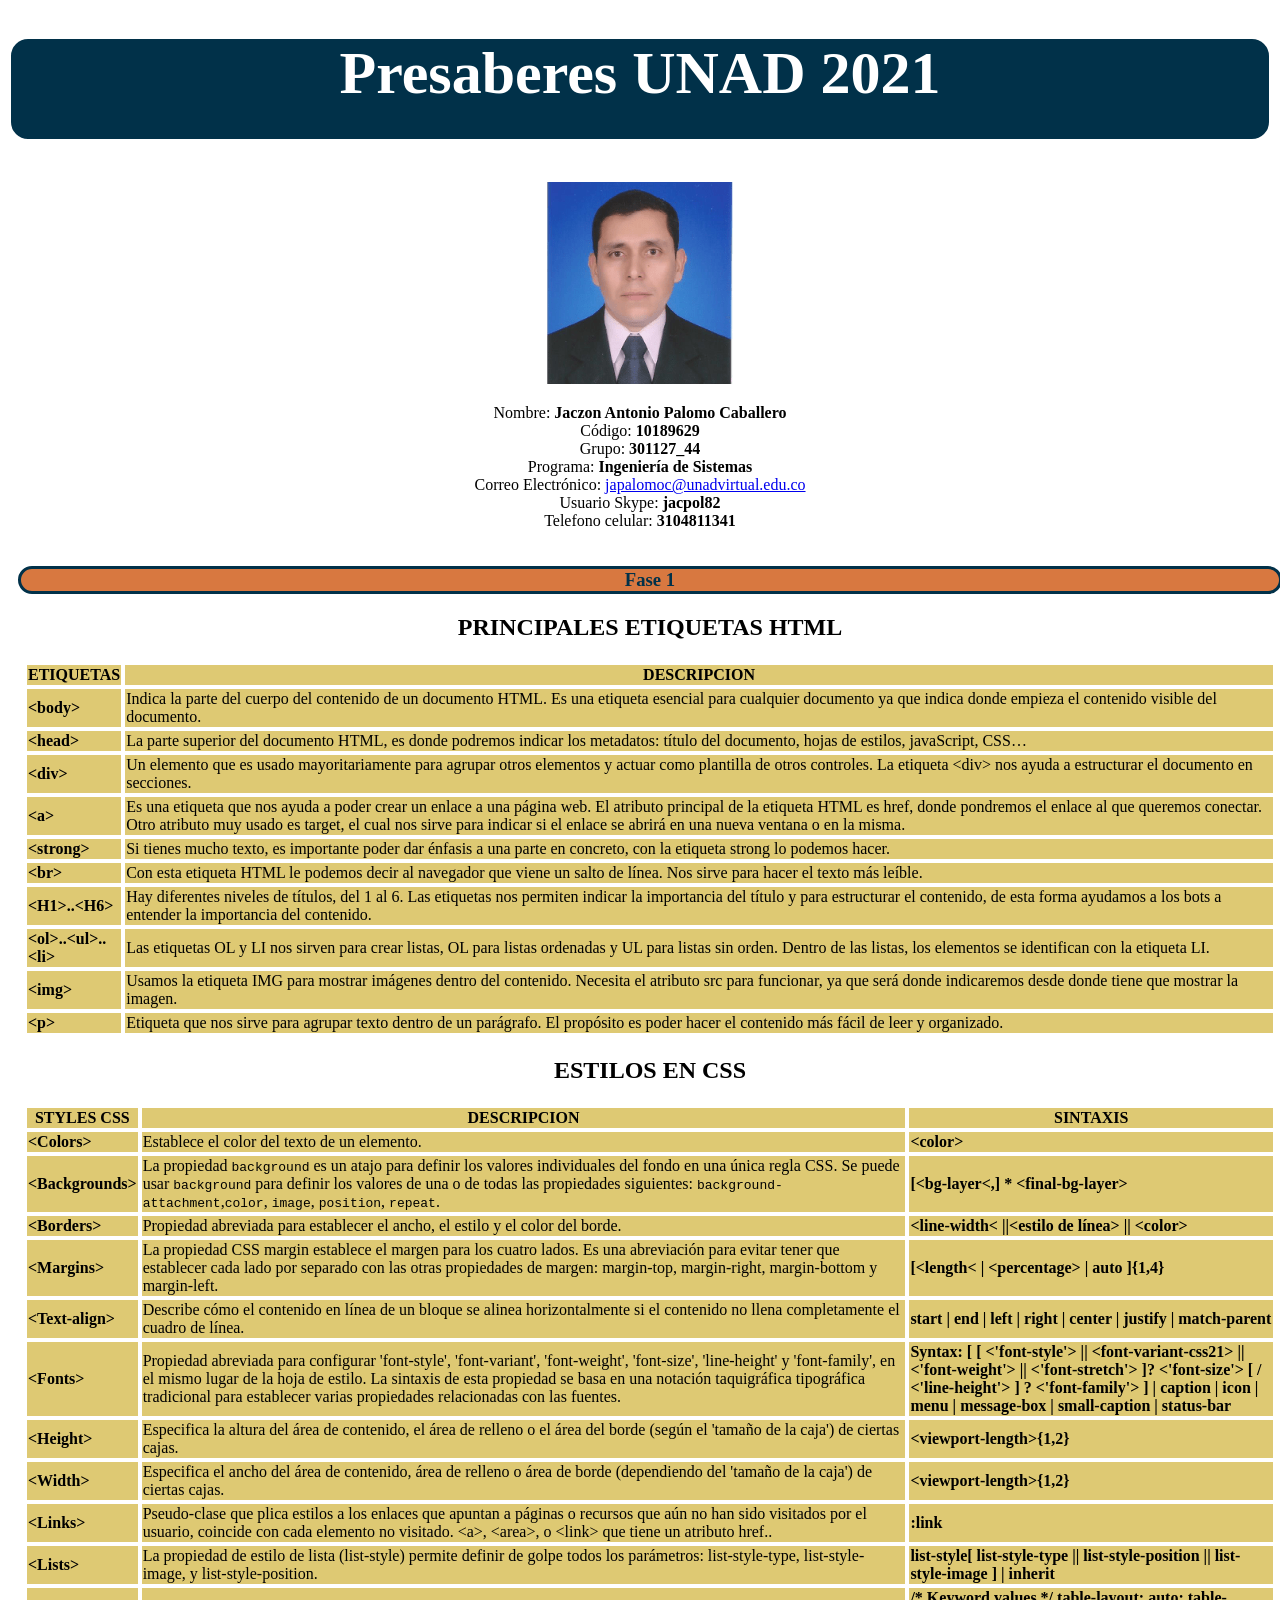
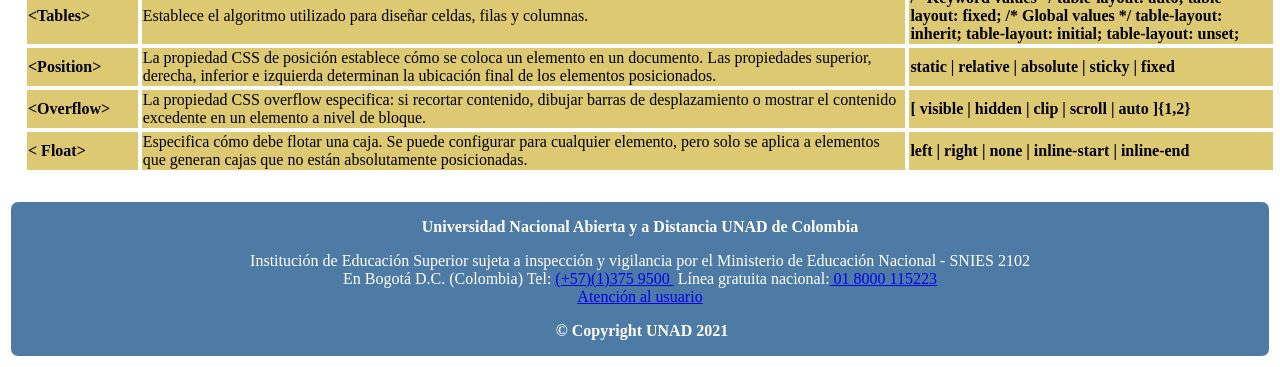
<file: index.html>
<!DOCTYPE html>
<html lang="en">
   <head>
     <title>Presaberes UNAD 2021</title>
     <meta charset="utf-8">
     <meta name=”author” content="JACZON PALOMO" />
     <meta name=”keywords” content=”multimedia” />
     <meta name="description" content="fase 1 PSW" />
     <meta http-equiv="X-UA-Compatible" content="IE=edge">
     <meta name="viewport" content="width=device-width, initial-scale=1.0">
     <!-- Bootstrap CSS -->
     <!--<link href="https://cdn.jsdelivr.net/npm/bootstrap@5.0.0-beta3/dist/css/bootstrap.min.css" rel="stylesheet"
     integrity="sha384-eOJMYsd53ii+scO/bJGFsiCZc+5NDVN2yr8+0RDqr0Ql0h+rP48ckxlpbzKgwra6" crossorigin="anonymous"> -->
     <!--  my CSS -->
     <link rel="stylesheet" href="css/style.css"> 
   </head>
   <br>
   <body>
       <header>
          <div>
              <h1 class="logo">Presaberes UNAD 2021</h1>  
          </div>

           <div class="autor" >
             <img class="autor" src ="imagenes/foto-min.PNG" alt="foto Autor">
    
             <br>
             <p> Nombre: <strong>Jaczon Antonio Palomo Caballero</strong> 
                 <br>
                 Código: <strong>10189629</strong> 
                 <br>
                 Grupo: <strong>301127_44</strong>
                 <br>
                 Programa:  <strong>Ingeniería de Sistemas</strong>
                 <br>
                 Correo Electrónico: <a href="japalomoc@unadvirtual.edu.co">japalomoc@unadvirtual.edu.co</a> 
                 <br>
                 Usuario Skype: <strong>jacpol82</strong>  
                 <br>
                 Telefono celular: <strong>3104811341</strong>
             </p>
            
           </div>
        </header>

      <section>
          <article>
              <div class="tablas">
                  <h1>Fase 1</h1>
                  <h2>PRINCIPALES ETIQUETAS HTML</h2>
                    <table>
                        <tr>
                            <td style="width: 7%; text-align: center;"><strong>ETIQUETAS</strong> </td>
                            <td style="width: 93%; text-align: center;"><strong>DESCRIPCION</strong></td>
                        </tr>
                      
                        <tr>
                          <td><strong>&lt;body&gt;</strong></td>
                          <td>Indica la parte del cuerpo del contenido de un documento HTML. 
                            Es una etiqueta esencial para cualquier documento ya que indica donde empieza el contenido visible del documento.</td>
                        </tr>
                    
                          <td><strong>&lt;head&gt;</strong></td>
                          <td>La parte superior del documento HTML, es donde podremos indicar los metadatos: título del documento, hojas de estilos, javaScript, CSS…</td>
                        </tr>
                
                          <td><strong>&lt;div&gt;</strong></td>
                          <td>Un elemento que es usado mayoritariamente para agrupar otros elementos y actuar como plantilla de otros controles. 
                            La etiqueta &lt;div&gt; nos ayuda a estructurar el documento en secciones.</td>
                        </tr>
                          <td><strong>&lt;a&gt;</strong></td>
                          <td>Es una etiqueta que nos ayuda a poder crear un enlace a una página web. El atributo principal de la etiqueta HTML es href, 
                            donde pondremos el enlace al que queremos conectar. Otro atributo muy usado es target, el cual nos sirve para indicar si el enlace se abrirá en una nueva ventana o en la misma.</td>
                        </tr>
                          <td><strong>&lt;strong&gt;</strong></td>
                          <td>Si tienes mucho texto, es importante poder dar énfasis a una parte en concreto, con la etiqueta strong lo podemos hacer.</td>
                        </tr>
                          <td><strong>&lt;br&gt;</strong></td>
                          <td>Con esta etiqueta HTML le podemos decir al navegador que viene un salto de línea. Nos sirve para hacer el texto más leíble.</td>
                        </tr>
                          <td><strong>&lt;H1&gt;..&lt;H6&gt;</strong></td>
                          <td>Hay diferentes niveles de títulos, del 1 al 6. Las etiquetas <H + número> nos permiten indicar la importancia del título y 
                            para estructurar el contenido, de esta forma ayudamos a los bots a entender la importancia del contenido.</td>
                        </tr>
                          <td><strong>&lt;ol&gt;..&lt;ul&gt;..&lt;li&gt;</strong></td>
                          <td>Las etiquetas OL y LI nos sirven para crear listas, OL para listas ordenadas y UL para listas sin orden. Dentro de las listas, los elementos se identifican con la etiqueta LI.</td>
                        </tr>
                          <td><strong>&lt;img&gt;</strong></td>
                          <td>Usamos la etiqueta IMG para mostrar imágenes dentro del contenido. Necesita el atributo src para funcionar, ya que será donde indicaremos desde donde tiene que mostrar la imagen.</td>
                        </tr>
                          <td><strong>&lt;p&gt;</strong></td>
                          <td>Etiqueta que nos sirve para agrupar texto dentro de un parágrafo. El propósito es poder hacer el contenido más fácil de leer y organizado.</td>
                        </tr>
                        

                    </table>

                    <h2>ESTILOS EN CSS</h2>
                    
                    <table>
                      <tr>
                          <td style="width: 7%; text-align: center;"><strong> STYLES CSS</strong> </td>
                          <td style="width: 63%; text-align: center;"><strong>DESCRIPCION </strong></td>
                          <td style="width: 30%; text-align: center;"><strong> SINTAXIS</strong> </td>
                      </tr>
                    
                      <tr>
                        <td><strong>&lt;Colors&gt;</strong></td>
                        <td>Establece el color del texto de un elemento.</td>
                        <td> <strong>&lt;color&gt;</strong></td>
                      </tr>
                      <tr>
                        <td><strong>&lt;Backgrounds&gt;</strong></td>
                        <td>La propiedad <code>background</code> es un atajo para definir los valores individuales del fondo en una única regla CSS. Se puede usar <code>background</code> 
                          para definir los valores de una o de todas las propiedades siguientes: <code>background-attachment</code>,<code>color</code>, <code>image</code>, <code>position</code>, 
                          <code>repeat</code>.</td>
                        <td> <strong>[&lt;bg-layer&lt;,] * &lt;final-bg-layer&gt;</strong></td>
                      </tr>
                      <tr>
                        <td><strong>&lt;Borders&gt;</strong></td>
                        <td>Propiedad abreviada para establecer el ancho, el estilo y el color del borde.</td>
                        <td> <strong>&lt;line-width&lt; ||&lt;estilo de línea&gt; || &lt;color&gt;</strong></td>
                      </tr>
                      <tr>
                        <td><strong>&lt;Margins&gt;</strong></td>
                        <td>La propiedad CSS margin establece el margen para los cuatro lados. Es una abreviación para evitar tener que establecer cada lado por separado con las otras propiedades de margen:  
                          margin-top, margin-right, margin-bottom y margin-left.</td>
                          <td> <strong>[&lt;length&lt; | &lt;percentage&gt; | auto ]{1,4}</strong> </td>   
                      </tr>
                      <tr>
                        <td><strong>&lt;Text-align&gt;</strong></td>
                        <td>Describe cómo el contenido en línea de un bloque se alinea horizontalmente si el contenido no llena completamente el cuadro de línea.</td>
                        <td> <strong>start | end | left | right | center | justify | match-parent</strong> </td>
                      </tr>
                      <tr>
                        <td><strong>&lt;Fonts&gt;</strong></td>
                        <td>Propiedad abreviada para configurar 'font-style', 'font-variant', 'font-weight', 'font-size', 'line-height' y 'font-family', en el mismo lugar de la hoja de estilo. 
                          La sintaxis de esta propiedad se basa en una notación taquigráfica tipográfica tradicional para establecer varias propiedades relacionadas con las fuentes.</td>
                          <td> <strong>Syntax: [ [ &lt;'font-style'&gt; || &lt;font-variant-css21&gt; || &lt;'font-weight'&gt; || &lt;'font-stretch'&gt; ]? &lt;'font-size'&gt; [ / &lt;'line-height'&gt; ]
                            ? &lt;'font-family'&gt; ] | caption | icon | menu | message-box | small-caption | status-bar</strong> </td>
                      </tr>
                      <tr>
                        <td><strong>&lt;Height&gt;</strong></td>
                        <td>Especifica la altura del área de contenido, el área de relleno o el área del borde (según el 'tamaño de la caja') de ciertas cajas.</td>
                        <td> <strong>&lt;viewport-length&gt;{1,2}</strong> </td>
                      </tr>
                      <tr>
                        <td><strong>&lt;Width&gt;</strong></td>
                        <td>Especifica el ancho del área de contenido, área de relleno o área de borde (dependiendo del 'tamaño de la caja') de ciertas cajas.</td>
                        <td> <strong>&lt;viewport-length&gt;{1,2}</strong> </td>                  
                      </tr>
                      <tr>
                        <td><strong>&lt;Links&gt;</strong></td>
                        <td>Pseudo-clase que plica estilos a los enlaces que apuntan a páginas o recursos que aún no han sido visitados por el usuario, coincide con cada elemento no visitado. 
                          &lt;a&gt;, &lt;area&gt;, o &lt;link&gt; que tiene un atributo href..</td>
                        <td> <strong>:link</strong> </td>
                      </tr>
                      <tr>
                        <td><strong>&lt;Lists&gt;</strong></td>
                        <td>La propiedad de estilo de lista (list-style) permite definir de golpe todos los parámetros: list-style-type, list-style-image, y list-style-position.</td>
                        <td> <strong>list-style</list-style>[ list-style-type || list-style-position || list-style-image ] | inherit</strong> </td>
                      </tr>
                      <tr>
                        <td><strong>&lt;Tables&gt;</strong></td>
                        <td>Establece el algoritmo utilizado para diseñar <tabla>celdas, filas y columnas.</td>
                          <td> <strong>/* Keyword values */
                            table-layout: auto;
                            table-layout: fixed;
                            
                            /* Global values */
                            table-layout: inherit;
                            table-layout: initial;
                            table-layout: unset;</strong> </td>
                      </tr>
                      <tr>
                        <td><strong>&lt;Position&gt;</strong></td>
                        <td>La propiedad CSS de posición establece cómo se coloca un elemento en un documento. Las propiedades superior, derecha, inferior e izquierda determinan la ubicación 
                          final de los elementos posicionados.</td>
                          <td> <strong>static | relative | absolute | sticky | fixed</strong> </td>
                      </tr>
                      <tr>
                        <td><strong>&lt;Overflow&gt;</strong></td>
                        <td>La propiedad CSS overflow  especifica: si recortar contenido, dibujar barras de desplazamiento o mostrar el contenido excedente en un elemento a nivel de bloque.</td>
                        <td> <strong>[ visible | hidden | clip | scroll | auto ]{1,2}</strong> </td>
                      </tr>
                      <tr>
                        <td><strong>&lt; Float&gt;</strong></td>
                        <td>Especifica cómo debe flotar una caja. Se puede configurar para cualquier elemento, pero solo se aplica a elementos que generan cajas que no están absolutamente posicionadas.</td>
                          <td> <strong>left | right | none | inline-start | inline-end</strong> </td>
                      </tr>
                      
                     
                    </table>


                </div>
            
            </article>

        </section>
    
        
    </body>

    <footer class="footer">
      <div class="unad"> 
          <p style="text-align: center;"><strong>Universidad Nacional Abierta y a Distancia UNAD de Colombia</strong></p>
          <p style="text-align: center;">Institución de Educación Superior sujeta a inspección y vigilancia por el Ministerio de Educación Nacional - SNIES 2102
            <br> En Bogotá D.C. (Colombia) Tel: <a href="tel:0313759500" target="_blank" title="Bogotá D.C., Colombia">(+57)(1)375 9500 </a>
            &nbsp;Línea gratuita nacional:<a href="tel:018000115223" target="_blank" title="Línea gratuita nacional"> 01 8000 115223</a>
            <br> <a href="mailto:atencionalusaurio@unad.edu.co"> Atención al usuario</a>
         </p>
         <p style="text-align: center;">&nbsp;<strong>© Copyright UNAD 2021</strong>
         </p>
       </div>
    </footer>

</html>
</file>
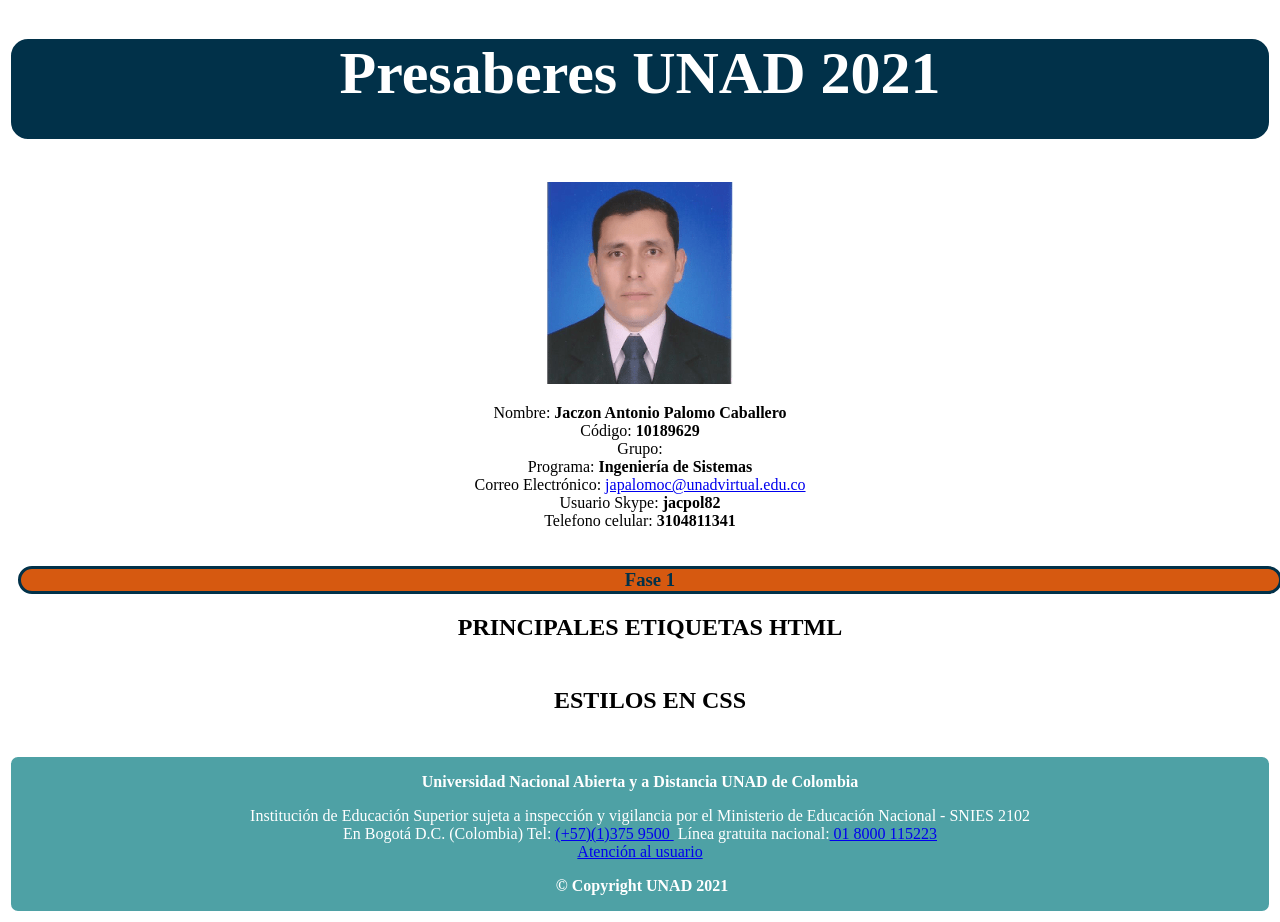
<file: PSWJacpol/index.html>
<!DOCTYPE html>
<html lang="en">
   <head>
     <title>Presaberes UNAD 2021</title>
     <meta charset="utf-8">
     <meta name=”author” content="JACZON PALOMO" />
     <meta name=”keywords” content=”multimedia” />
     <meta name="description" content="fase 1 PSW" />
     <meta http-equiv="X-UA-Compatible" content="IE=edge">
     <meta name="viewport" content="width=device-width, initial-scale=1.0">
     <!-- Bootstrap CSS -->
     <!--<link href="https://cdn.jsdelivr.net/npm/bootstrap@5.0.0-beta3/dist/css/bootstrap.min.css" rel="stylesheet"
     integrity="sha384-eOJMYsd53ii+scO/bJGFsiCZc+5NDVN2yr8+0RDqr0Ql0h+rP48ckxlpbzKgwra6" crossorigin="anonymous"> -->
     <!--  my CSS -->
     <link rel="stylesheet" href="css/style.css"> 
   </head>
   <br>
   <body>
       <header>
          <div>
              <h1 class="logo">Presaberes UNAD 2021</h1>  
          </div>

           <div class="autor" >
             <img class="autor" src ="imagenes/foto-min.PNG" alt="foto Autor">
    
             <br>
             <p> Nombre: <strong>Jaczon Antonio Palomo Caballero</strong> 
                 <br>
                 Código: <strong>10189629</strong> 
                 <br>
                 Grupo: <strong></strong>
                 <br>
                 Programa:  <strong>Ingeniería de Sistemas</strong>
                 <br>
                 Correo Electrónico: <a href="japalomoc@unadvirtual.edu.co">japalomoc@unadvirtual.edu.co</a> 
                 <br>
                 Usuario Skype: <strong>jacpol82</strong>  
                 <br>
                 Telefono celular: <strong>3104811341</strong>
             </p>
            
           </div>
        </header>

      <section>
          <article>
              <div class="tablas">
                  <h1>Fase 1</h1>
                  <h2>PRINCIPALES ETIQUETAS HTML</h2>
                    <table>
                        <tr>
                            <td> </td>
                        </tr>

                    </table>

                    <h2>ESTILOS EN CSS</h2>
                    <table>

                    </table>


                </div>
            
            </article>

        </section>
    
        
    </body>

    <footer class="footer">
      <div class="unad"> 
          <p style="text-align: center;"><strong>Universidad Nacional Abierta y a Distancia UNAD de Colombia</strong></p>
          <p style="text-align: center;">Institución de Educación Superior sujeta a inspección y vigilancia por el Ministerio de Educación Nacional - SNIES 2102
            <br> En Bogotá D.C. (Colombia) Tel: <a href="tel:0313759500" target="_blank" title="Bogotá D.C., Colombia">(+57)(1)375 9500 </a>
            &nbsp;Línea gratuita nacional:<a href="tel:018000115223" target="_blank" title="Línea gratuita nacional"> 01 8000 115223</a>
            <br> <a href="mailto:atencionalusaurio@unad.edu.co"> Atención al usuario</a>
         </p>
         <p style="text-align: center;">&nbsp;<strong>© Copyright UNAD 2021</strong>
         </p>
       </div>
    </footer>

</html>
</file>
<file: css/style.css>
#contenedor{
    
	margin: auto;
	margin-top: 20px;
	overflow: hidden;
	margin-bottom: 20px;
}
body{
	background: #ffffff;
}

.logo{
	font-size:60px;
	color: #FFFFFF;
	text-align:center;
	background: #013149;
	margin-top: 10px;
	height: 100px;
	border-radius: 20px;
}

h1{
	background: #d87840;
	color: #FFFFFF;
	text-align: center;
	border-radius: 20px;
	margin-top: 10px;
	border: solid;
	color: #013149;
}


h2{
	text-align:center;
}
.tablas{
	overflow:auto;
	background: #ffffff;
	margin: 10px 0px 10px 0px;
	border-radius: 10px;
	padding: 10px;
	position:relative;
	width: 100%;
}

.autor{
	text-align:center;
}

table, tr, td {
	text-align:left;
	border: 1px solid white;
	border-collapse:separate;
	margin: 5px;
}

tr, td {
	background-color: #ddc971da;
} 
.footer{
	background: #4e7ba5;
	border-radius: 10px;
    border: solid;
	color: #FFFFFF; 
    overflow:hidden;
	text-align: center;
    
	
 }
</file>
<file: PSWJacpol/css/style.css>
#contenedor{
    
	margin: auto;
	margin-top: 20px;
	overflow: hidden;
	margin-bottom: 20px;
}
body{
	background: #ffffff;
}

.logo{
	font-size:60px;
	color: #FFFFFF;
	text-align:center;
	background: #013149;
	margin-top: 10px;
	height: 100px;
	border-radius: 20px;
}

h1{
	background: #d65910;
	color: #FFFFFF;
	text-align: center;
	border-radius: 20px;
	margin-top: 10px;
	border: solid;
	color: #013149;
}


h2{
	text-align:center;
}
.tablas{
	overflow:auto;
	background: #ffffff;
	margin: 10px 0px 10px 0px;
	border-radius: 10px;
	padding: 10px;
	position:relative;
	width: 100%;
}

.autor{
	text-align:center;
}
 .footer{
	background: #4ea1a5;
	border-radius: 10px;
    border: solid;
	color: #FFFFFF; 
    overflow:hidden;
	text-align: center;
 }
</file>
